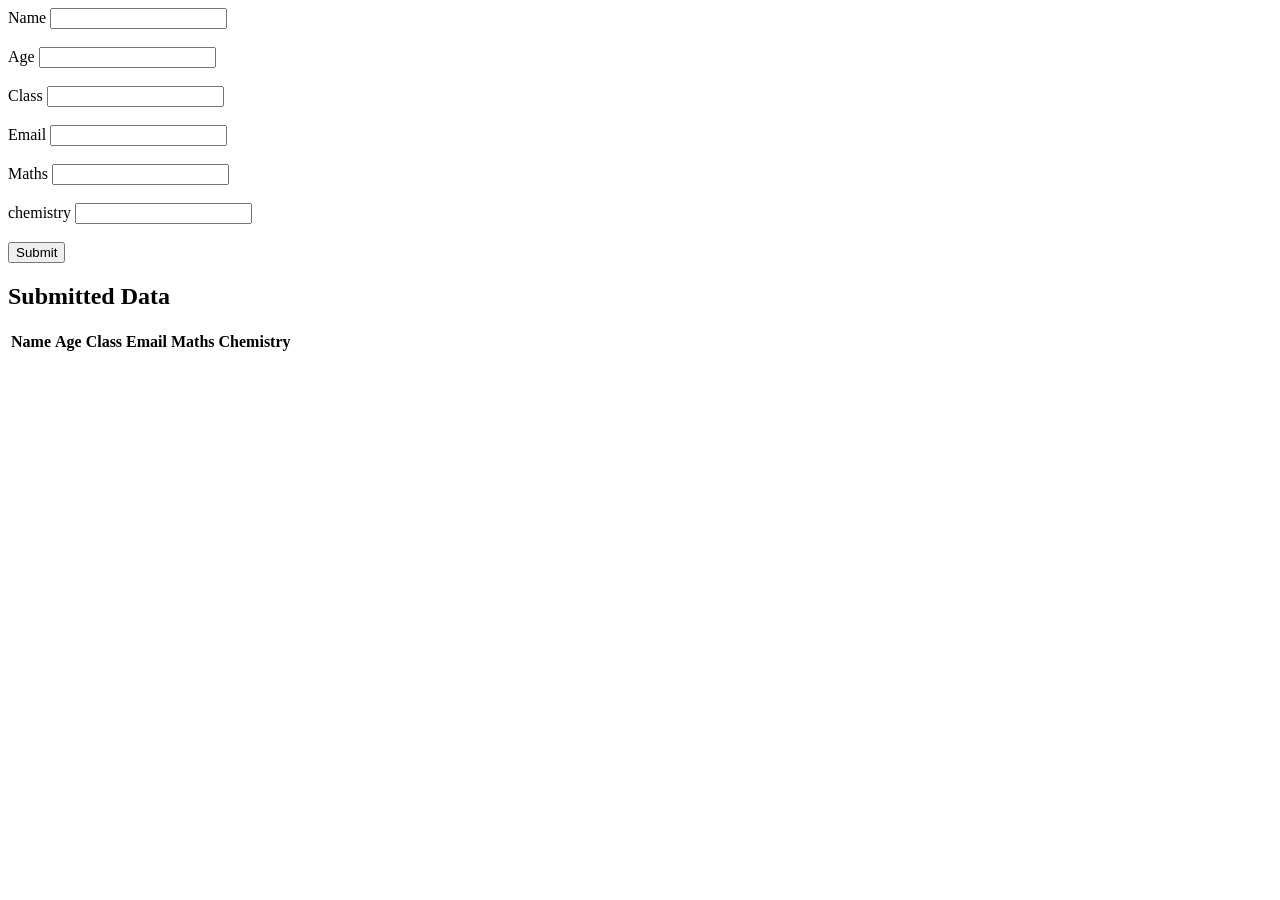
<file: formValidation/index.html>
<!DOCTYPE html>
<html lang="en">
<head>
    <meta charset="UTF-8">
    <meta name="viewport" content="width=device-width, initial-scale=1.0">
    <title>Form Validation</title>
</head>
<body>
    <div>
        <form id="formdata">
            <label for="name">Name</label>
            <input type="text" id="name">
            <span id="nameError"></span>
            <br>
            <br>
            <label for="age">Age</label>
            <input type="number" id="age">
            <span id="ageError"></span>
            <br>
            <br>
            <label for="class">Class</label>
            <input type="number" id="class">
            <span id="classError"></span>
            <br>
            <br>
            <label for="email">Email</label>
            <input type="text" id="email">
            <span id="emailError"></span>
            <br>
            <br>
            <label for="maths">Maths</label>
            <input type="number" id="maths">
            <span id="mathsError"></span>
            <br>
            <br>
            <label for="chem">chemistry</label>
            <input type="number" id="chem">
            <span id="chemError"></span>
            <br>
            <br>
            <button type="submit">Submit</button>
        </form>
    </div>
    <h2>Submitted Data</h2>
  <table id="dataTable">
    <thead>
      <tr>
        <th>Name</th>
        <th>Age</th>
        <th>Class</th>
        <th>Email</th>
        <th>Maths</th>
        <th>Chemistry</th>
      </tr>
    </thead>
    <tbody>
    </tbody>
  </table>
    <script src="index.js"></script>
</body>
</html>
</file>
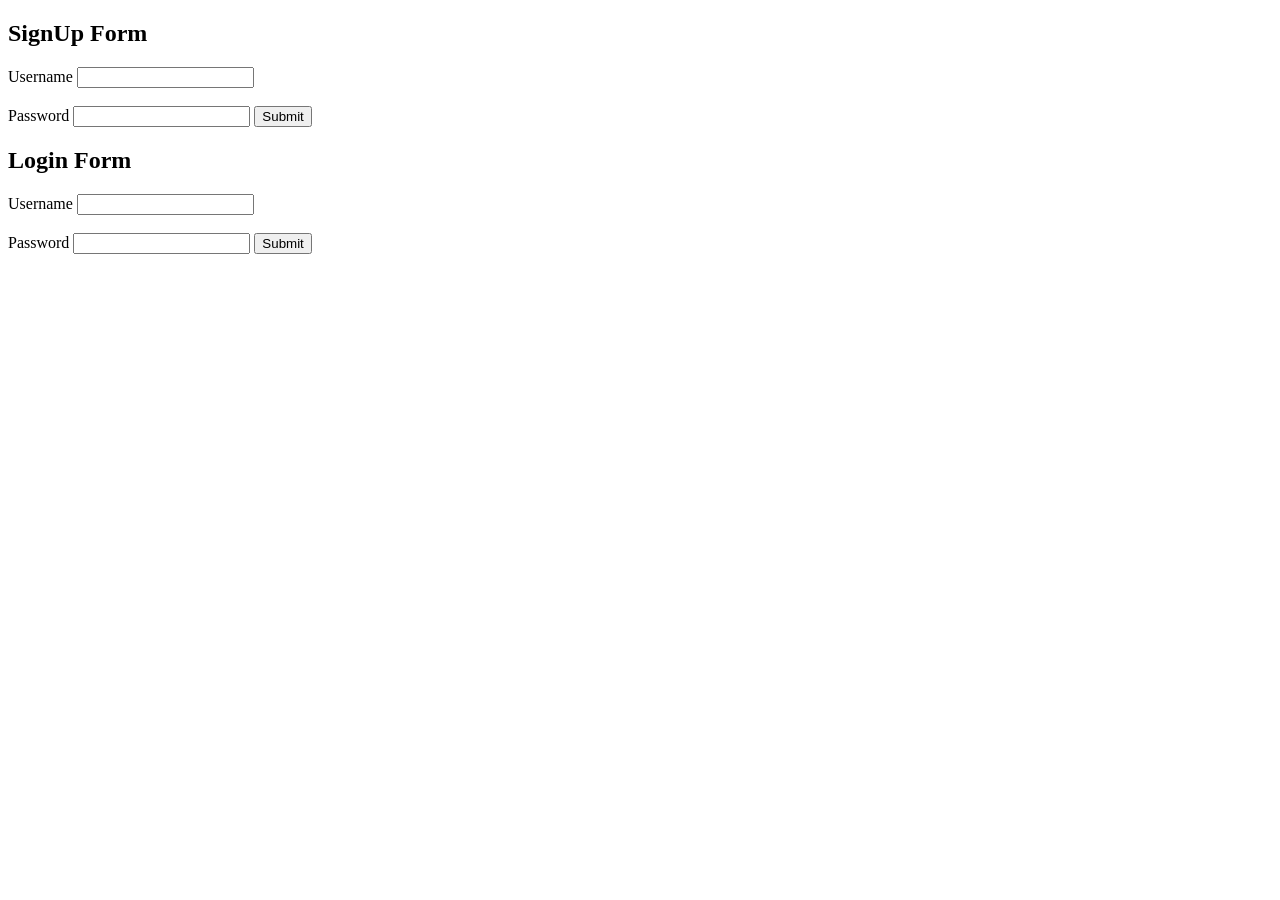
<file: signup-page/index.html>
<!DOCTYPE html>
<html lang="en">

<head>
    <meta charset="UTF-8">
    <meta name="viewport" content="width=device-width, initial-scale=1.0">
    <title>SignUP&SignIN</title>
</head>

<body>
    <div>
        <h2>SignUp Form</h2>
        <form id="signup">
            <label for="username">Username</label>
            <input type="text" id="username">
            <br><br>
            <label for="password">Password</label>
            <input type="text" id="password">

            <button type="submit">Submit</button>
        </form>
    </div>


    <div>
        <h2>Login Form</h2>
        <form id="login">
            <label for="username">Username</label>
            <input type="text" id="usernamelog" title="username">
            <br><br>
            <label for="password">Password</label>
            <input type="text" id="passwordlog" title="password">

            <button type="submit">Submit</button>
        </form>
    </div>
    <script src="index.js"></script>
</body>

</html>
</file>
